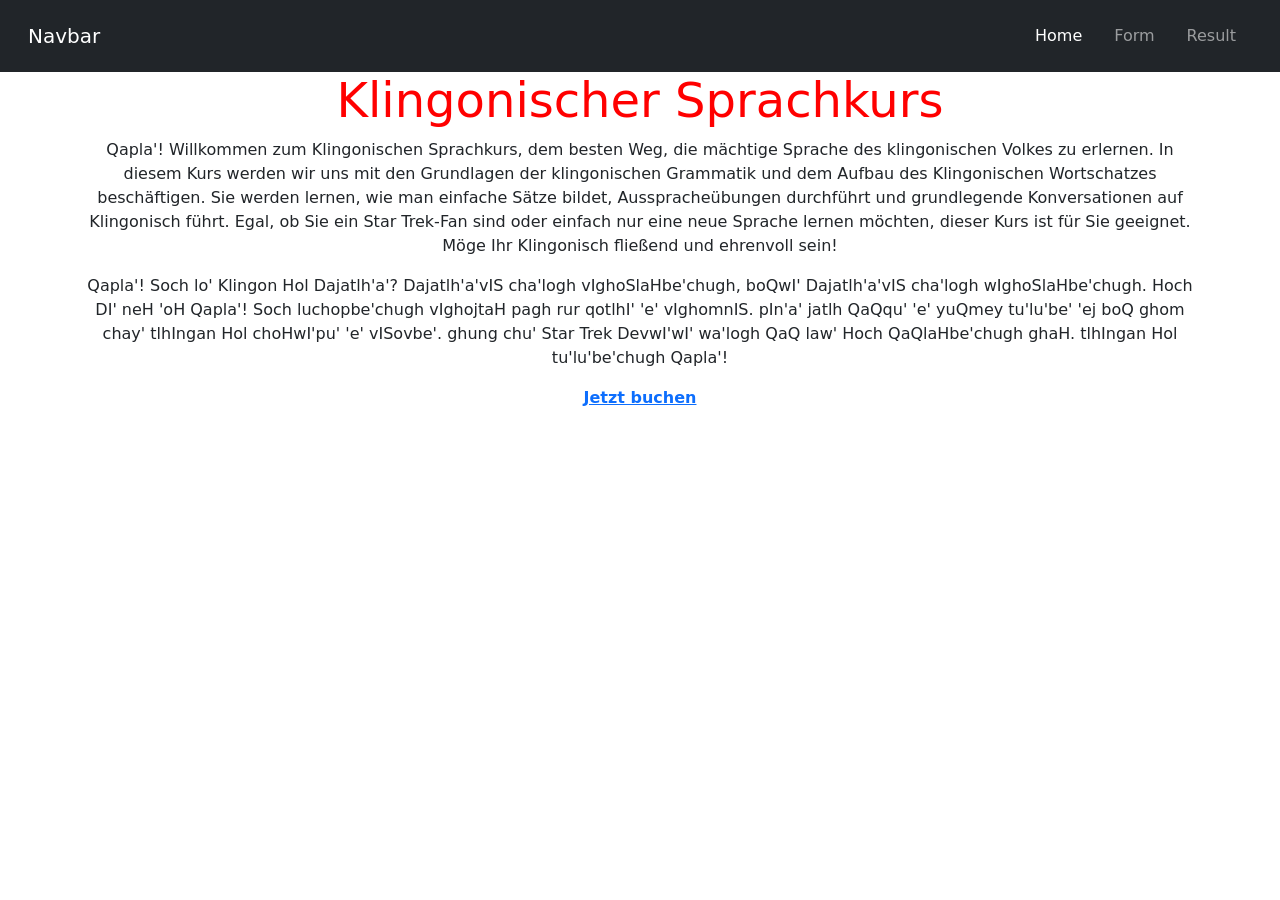
<file: Index.html>
<!DOCTYPE html>
<html lang="kl">
<head>
  <meta charset="UTF-8">
  <meta name="viewport" content="width=device-width, initial-scale=1.0">
  <link rel="stylesheet" href="https://cdn.jsdelivr.net/npm/bootstrap@5.3.0/dist/css/bootstrap.min.css">
  <link rel="stylesheet" href="https://cdn.jsdelivr.net/npm/bootstrap@5.1.3/dist/css/bootstrap.min.css"
  integrity="sha384-1BmE4kWBq78iYhFldvKuhfTAU6auU8tT94WrHftjDbrCEXSU1oBoqyl2QvZ6jIW3" crossorigin="anonymous">
<link rel="stylesheet" href="style.css" />
  <title>Klingonischer Sprachkurs</title>
  <style>
    .text-center { /*jetzt buchen link fett und zentriert*/
      text-align: center;
    }
    .font-bold {
      font-weight: bold;
    }
  </style>
</head>
<body>
        <!-- Navbar -->
        <nav class="navbar navbar-expand-lg navbar-dark bg-dark p-3">
            <div class="container-fluid">
                <a class="navbar-brand" href="#">Navbar</a>
                <button class="navbar-toggler" type="button" data-bs-toggle="collapse" data-bs-target="#navbarNavDropdown"
                    aria-controls="navbarNavDropdown" aria-expanded="false" aria-label="Toggle navigation">
                    <span class="navbar-toggler-icon"></span>
                </button>
    
                <div class="collapse navbar-collapse" id="navbarNavDropdown">
                    <ul class="navbar-nav ms-auto">
                        <li class="nav-item">
                            <a class="nav-link mx-2 active" aria-current="page" href="Index.html">Home</a>
                        </li>
                        <li class="nav-item">
                            <a class="nav-link mx-2" href="form.html">Form</a>
                        </li>
                        <li class="nav-item">
                            <a class="nav-link mx-2" href="result.html">Result</a>
                        </li>
                    </ul>
                </div>
            </div>
        </nav>
        <!-- Navbar -->
  <div class="container">
    <div class="row">
      <div class="col">
        <h1 class="text-center">Klingonischer Sprachkurs</h1>
        <p class="text-center">Qapla'! Willkommen zum Klingonischen Sprachkurs, dem besten Weg, die mächtige Sprache des klingonischen Volkes zu erlernen. In diesem Kurs werden wir uns mit den Grundlagen der klingonischen Grammatik und dem Aufbau des Klingonischen Wortschatzes beschäftigen. Sie werden lernen, wie man einfache Sätze bildet, Ausspracheübungen durchführt und grundlegende Konversationen auf Klingonisch führt. Egal, ob Sie ein Star Trek-Fan sind oder einfach nur eine neue Sprache lernen möchten, dieser Kurs ist für Sie geeignet. Möge Ihr Klingonisch fließend und ehrenvoll sein!<br></p>
        <p class="text-center">
            Qapla'! Soch lo' Klingon Hol Dajatlh'a'? Dajatlh'a'vIS cha'logh vIghoSlaHbe'chugh, boQwI' Dajatlh'a'vIS cha'logh wIghoSlaHbe'chugh. Hoch DI' neH 'oH Qapla'! Soch luchopbe'chugh vIghojtaH pagh rur qotlhI' 'e' vIghomnIS. pIn'a' jatlh QaQqu' 'e' yuQmey tu'lu'be' 'ej boQ ghom chay' tlhIngan Hol choHwI'pu' 'e' vISovbe'. ghung chu' Star Trek DevwI'wI' wa'logh QaQ law' Hoch QaQlaHbe'chugh ghaH. tlhIngan Hol tu'lu'be'chugh Qapla'!</p>
        <p class="text-center">
            <a class="font-bold" href="form.html">Jetzt buchen</a>
        </p>
      </div>
    </div>
  </div>
  <script src="https://cdn.jsdelivr.net/npm/bootstrap@5.3.0/dist/js/bootstrap.bundle.min.js"></script>
</body>
</html>
</file>
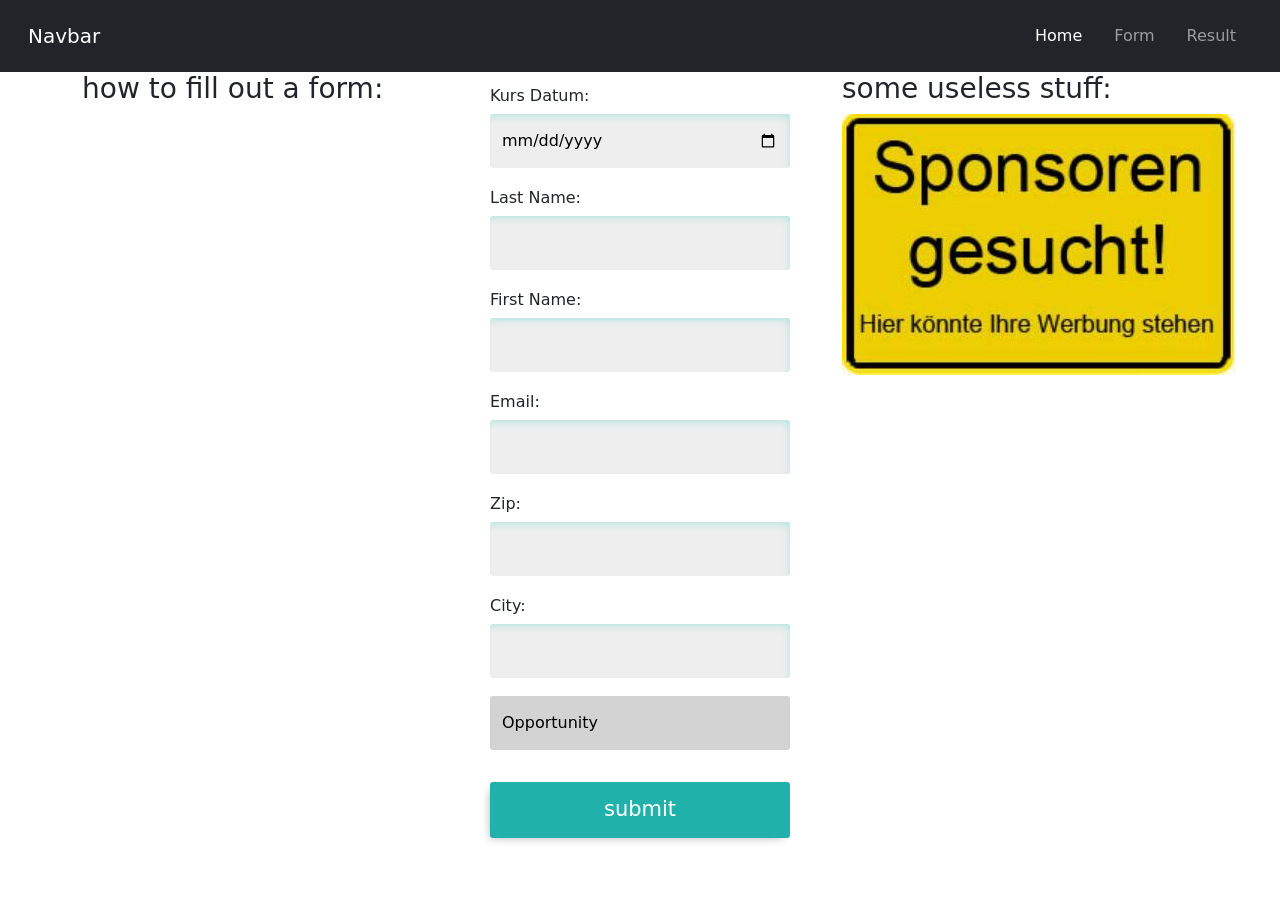
<file: form.html>
<head>
    <title>Responsive Website</title>
    <meta name="viewport" content="width=device-width, initial-scale=1">
    <link rel="stylesheet" href="https://cdn.jsdelivr.net/npm/bootstrap@5.1.3/dist/css/bootstrap.min.css"
        integrity="sha384-1BmE4kWBq78iYhFldvKuhfTAU6auU8tT94WrHftjDbrCEXSU1oBoqyl2QvZ6jIW3" crossorigin="anonymous">
    <link rel="stylesheet" href="style.css" />
</head>

<body>
           <!-- Navbar -->
           <nav class="navbar navbar-expand-lg navbar-dark bg-dark p-3">
            <div class="container-fluid">
                <a class="navbar-brand" href="#">Navbar</a>
                <button class="navbar-toggler" type="button" data-bs-toggle="collapse" data-bs-target="#navbarNavDropdown"
                    aria-controls="navbarNavDropdown" aria-expanded="false" aria-label="Toggle navigation">
                    <span class="navbar-toggler-icon"></span>
                </button>
    
                <div class="collapse navbar-collapse" id="navbarNavDropdown">
                    <ul class="navbar-nav ms-auto">
                        <li class="nav-item">
                            <a class="nav-link mx-2 active" aria-current="page" href="Index.html">Home</a>
                        </li>
                        <li class="nav-item">
                            <a class="nav-link mx-2" href="form.html">Form</a>
                        </li>
                        <li class="nav-item">
                            <a class="nav-link mx-2" href="result.html">Result</a>
                        </li>
                    </ul>
                </div>
            </div>
        </nav>
        <!-- Navbar -->
    <div class="container">
        <div class="row row-centered">
            <div class="col-md-4 col-sm-6 col-xs-12">
                <div class="panel panel-default">
                    <div class="panel-heading">
                        <h3 class="panel-title">how to fill out a form:</h3>
                    </div>
                    <div class="panel-body">
                        <p class="video-container">
                            <iframe class="video-player" src="https://www.youtube.com/embed/QYOiEHXl3oQ" frameborder="0"
                                allowfullscreen></iframe>
                        </p>
                    </div>
                </div>
            </div>
            <div class="col-md-4 col-sm-6 col-xs-12">
                <div class="panel panel-default">
                    <div class="panel-heading">
                        <h3 class="panel-title"></h3>
                    </div>
                    <div class="panel-body center">
                        <div class="flex-container">
                            <form id="firstForm" action="result.html" method="GET" onsubmit="updateResult(event)">

                                <label for="date1">Kurs Datum: </label><br />
                                <input type="date" id="date1" name="Date" required /><br />

                                <label for="lastName">Last Name: </label><br />
                                <input type="text" id="lastName" name="lastName" required /><br />

                                <label for="firstName">First Name: </label><br />
                                <input type="text" id="firstName" name="firstName" required /><br />

                                <label for="email">Email: </label><br />
                                <input type="email" id="email" name="email" required /><br />

                                <label for="zip">Zip: </label><br />
                                <input type="number" id="zip" name="zip" required /><br />

                                <label for="city">City: </label><br />
                                <input type="text" id="city" name="city" required /><br />

                                <!--<label for="myGender">Choose a language from the list:</label>
                                <input list="gender" id="myGender" name="myGender" />
                                <datalist id="gender">
                                    <option value="male"></option>
                                    <option value="female"></option>
                                    <option value="error"></option>
                                    <option value="404"></option>
                                </datalist> das mit der datalist mach isch später schöner-->

                                <input type="text" id="company" name="company" value="Opportunity" readonly /><br />
                                <div id="error-message-container"></div>

                                <input class="form-button" type="submit" value="submit" />
                            </form>
                        </div>
                    </div>
                </div>
            </div>
                    <div class="col-md-4 col-sm-6 col-xs-12">
                        <div class="panel panel-default">
                            <div class="panel-heading">
                                <h3 class="panel-title">some useless stuff:</h3>
                            </div>
                            <div class="panel-body">
                                <p><img src="werbung.jpg" alt="hierkönnte ihre werbung stehen"></p>
                            </div>
                        </div>
                    </div>
                </div>
            </div>
            <script src="https://cdn.jsdelivr.net/npm/bootstrap@5.1.3/dist/js/bootstrap.bundle.min.js"
        integrity="sha384-Vyzt3UQz3s49P0GJkMqmdWTt8Dc5MzWzFYAeqxgnZ+2thNq+HDZdtqYv4hE3o5ln"
        crossorigin="anonymous"></script>
    <script src="script.js"></script>
</body>

</html>
</file>
<file: style.css>
html {
    font-family: Arial, Helvetica, sans-serif;
}

h1 {
    font-size: 48px;
    text-align: center;
}

.flex-container {
    height: 100%;
    display: flex;
    flex-direction: column;
    justify-content: center;
    align-items: center;
    position: relative;
    z-index: 1;
    /* Hinzugefügt, um die Positionierung zu beeinflussen */
}

#firstForm {
    max-width: 300px;
    width: 100%;
}

#firstForm label {
    display: inline-block;
    margin-bottom: 6px;
}

#firstForm input {
    box-sizing: border-box;

    width: 100%;
    height: fit-content;

    margin-bottom: 18px;
    padding: 15px 12px;

    font-size: 16px;

    border: none;
    background-color: #eeeeee;
    border-radius: 3px;

    box-shadow: -3px 5px 8px -4px rgba(8, 210, 176, 0.3) inset;
}

#firstForm input:last-child {
    margin-top: 14px;
}

#firstForm input:read-only {
    background-color: #d3d3d3;
    box-shadow: none;
}

#firstForm input.form-button {
    padding: 12px 15px;
    font-size: 21px;
    background-color: #20b2aa;
    color: #fff;
    box-shadow: -4px 4px 8px -4px rgba(0, 0, 0, 0.3);
    width: 100%;   
    height: fit-content;
}

#firstForm input.form-button:hover {
    background-color: #1da59e;
    box-shadow: -3px 3px 6px -4px rgba(0, 0, 0, 0.3) inset;
    cursor: pointer;
}

.cta-btn {
    height: fit-content;
    padding: 12px 15px;
    border-radius: 3px;
    border: none;
    font-size: 21px;
    background-color: #dddddd;
    color: #fff;
    box-shadow: -4px 4px 8px -4px rgba(0, 0, 0, 0.3);
}

.cta-btn:hover {
    background-color: #c3c3c3;
    box-shadow: -3px 3px 6px -4px rgba(0, 0, 0, 0.3) inset;
    cursor: pointer;
}

@media screen and (max-width: 768px) {
    h1 {
        font-size: 32px;
        text-align: center;
    }

    .flex-container {
        box-sizing: border-box;
        width: 100%;

        padding: 6px 12px;

        display: flex;
        flex-direction: column;
        align-items: center;
    }
}
/*videostyle*/
#background-video {
    position: fixed;
    right: 0;
    bottom: 0;
    min-width: 100%;
    min-height: 100%;
    width: auto;
    height: auto;
    z-index: -1;
  }
  #result {
    color: red;
  }
  h1 {
    color: red;
  }

  .video-container {
    position: relative;
    padding-bottom: 56.25%; /* Verhältnis 16:9 beibehalten (Höhe = Breite * 9/16) gem stackoverflow */
  }
  
  .video-player {
    position: absolute;
    top: 0;
    left: 0;
    width: 100%;
    height: 100%;
  }
</file>
